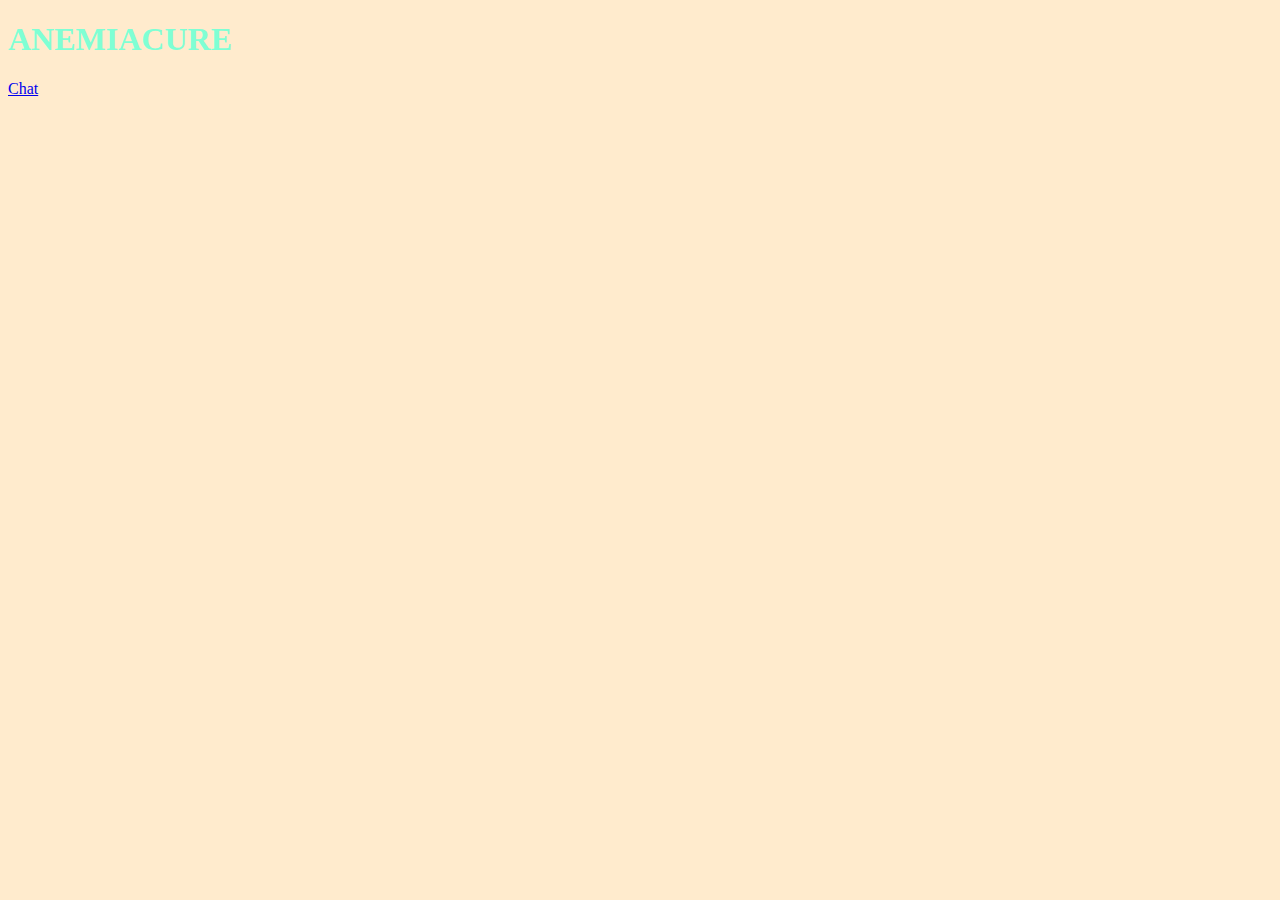
<file: index.html>
<!DOCTYPE html>
<html lang="en">
<head>
    <meta charset="UTF-8">
    <meta http-equiv="X-UA-Compatible" content="IE=edge">
    <meta name="viewport" content="width=device-width, initial-scale=1.0">
    <link rel="stylesheet" href="style/index.css">
    <link rel="stylesheet" href="style/index.css">
    <title>Document</title>
</head>
<body>
   
  <h1>ANEMIACURE</h1>
 
  <a href="style/main.html">Chat</a>
</body>
</html>
</file>
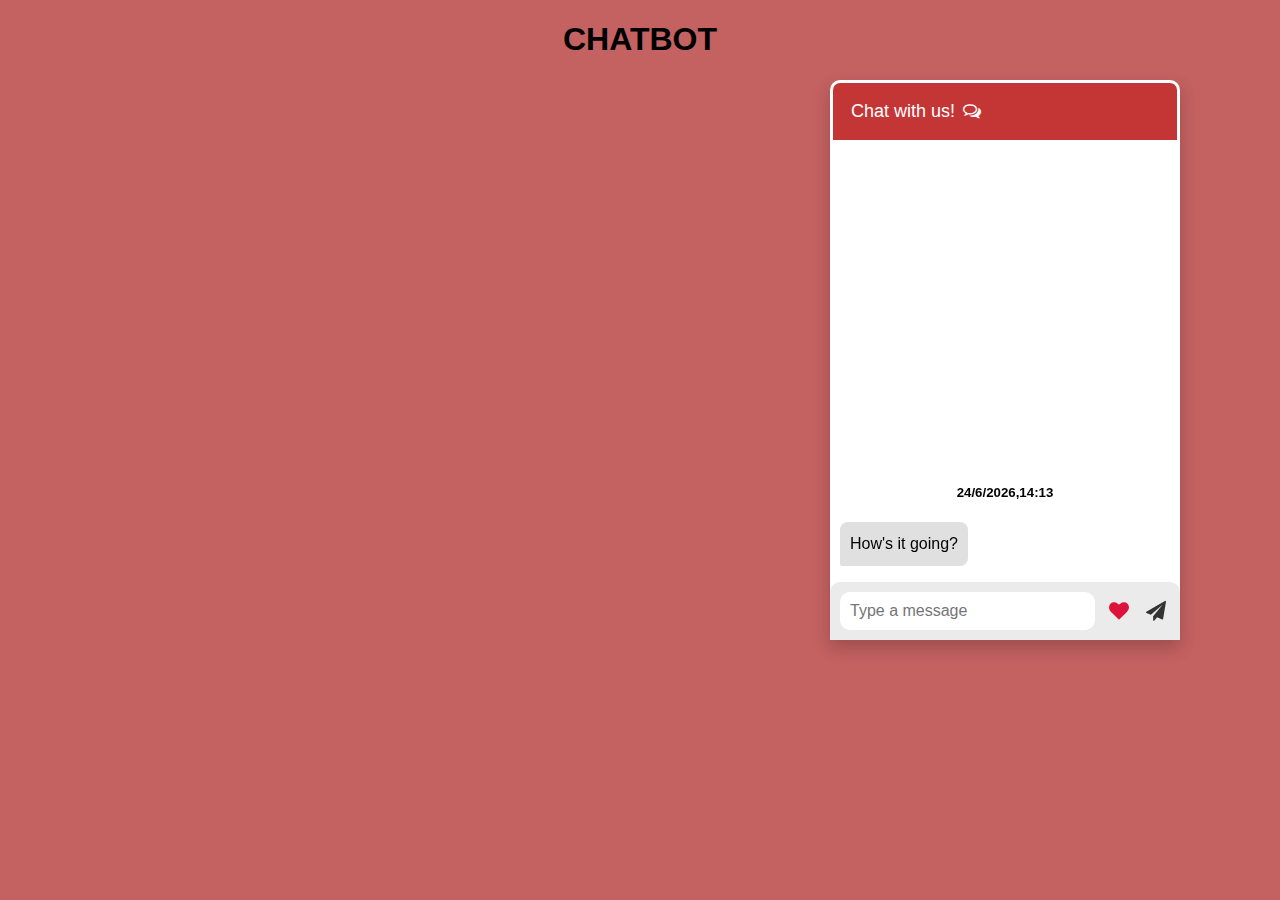
<file: style/main.html>
<!DOCTYPE html>
<html lang="en">
<head>
    <meta charset="UTF-8">
    <meta http-equiv="X-UA-Compatible" content="IE=edge">
    <meta name="viewport" content="width=device-width, initial-scale=1.0">
    <link rel="stylesheet" href="style/css/chat.css">
    <link rel="stylesheet" href="style/css/home.css">
    <link rel="stylesheet" href="https://cdnjs.cloudflare.com/ajax/libs/font-awesome/4.7.0/css/font-awesome.min.css">
    <title>Chat</title>
</head>
<body>
    <h1>CHATBOT</h1>
    <!-- CHAT BAR BLOCK -->
    <div class="chat-bar-collapsible">
        <button id="chat-button" type="button" class="collapsible">Chat with us!
            <i id="chat-icon" style="color: #fff;" class="fa fa-fw fa-comments-o"></i>
        </button>

        <div class="content">
            <div class="full-chat-block">
                <!-- Message Container -->
                <div class="outer-container">
                    <div class="chat-container">
                        <!-- Messages -->
                        <div id="chatbox">
                            <h5 id="chat-timestamp"></h5>
                            <p id="botStarterMessage" class="botText"><span>Loading...</span></p>
                        </div>

                        <!-- User input box -->
                        <div class="chat-bar-input-block">
                            <div id="userInput">
                                <input id="textInput" class="input-box" type="text" name="msg"
                                    placeholder="Type a message">
                                <p></p>
                            </div>

                            <div class="chat-bar-icons">
                                <i id="chat-icon" style="color: crimson;" class="fa fa-fw fa-heart"
                                    onclick="heartButton()"></i>
                                <i id="chat-icon" style="color: #333;" class="fa fa-fw fa-send"
                                    onclick="sendButton()"></i>
                            </div>
                        </div>

                        <div id="chat-bar-bottom">
                            <p></p>
                        </div>

                    </div>
                </div>

            </div>
        </div>

    </div>
   
   </body>
<script src="https://ajax.googleapis.com/ajax/libs/jquery/3.4.1/jquery.min.js"></script>
<script src="style/scripts/home.js"></script>
<script src="style/scripts/response.js"></script>
</html>
</file>
<file: style/index.css>
body{
    color: aquamarine;
    background-color: blanchedalmond;
}
</file>
<file: style/style/css/chat.css>
.chat-bar-collapsible {
    position: fixed;
    bottom: 5;
   
    right: 100px; 
    box-shadow: 0 8px 16px 0 rgba(0, 0, 0, 0.2);
}

.collapsible {
    background-color: #c43636;
    color: white;
    cursor: pointer;
    padding: 18px;
    width: 350px;
    text-align: left;
    outline: none;
    font-size: 18px;
    border-radius: 10px 10px 0px 0px;
    border: 3px solid white;
    border-bottom: none;
}

/* .content {
    max-height: 0;
    overflow: hidden;
    transition: max-height 0.2s ease-out;
    background-color: #f1f1f1;
} */

.full-chat-block {
    width: 350px;
    background: white;
    text-align: center;
    overflow: auto;
    scrollbar-width: none;
    height: max-content;
    transition: max-height 0.2s ease-out;
}

.outer-container {
    min-height: 500px;
    bottom: 0%;
    position: relative;
}

.chat-container {
    max-height: 500px;
    width: 100%;
    position: absolute;
    bottom: 0;
    left: 0;
    scroll-behavior: smooth;
    hyphens: auto;
}

.chat-container::-webkit-scrollbar {
    display: none;
}

.chat-bar-input-block {
    display: flex;
    float: left;
    box-sizing: border-box;
    justify-content: space-between;
    width: 100%;
    align-items: center;
    background-color: rgb(235, 235, 235);
    border-radius: 10px 10px 0px 0px;
    padding: 10px 0px 10px 10px;
}

.chat-bar-icons {
    display: flex;
    justify-content: space-evenly;
    box-sizing: border-box;
    width: 25%;
    float: right;
    font-size: 20px;
}

#chat-icon:hover {
    opacity: .7;
}

/* Chat bubbles */

#userInput {
    width: 75%;
}

.input-box {
    float: left;
    border: none;
    box-sizing: border-box;
    width: 100%;
    border-radius: 10px;
    padding: 10px;
    font-size: 16px;
    color: #000;
    background-color: white;
    outline: none
}

.userText {
    color: white;
    font-family: Helvetica;
    font-size: 16px;
    font-weight: normal;
    text-align: right;
    clear: both;
}

.userText span {
    line-height: 1.5em;
    display: inline-block;
    background: #c43636;
    padding: 10px;
    border-radius: 8px;
    border-bottom-right-radius: 2px;
    max-width: 80%;
    margin-right: 10px;
    animation: floatup .5s forwards
}

.botText {
    color: #000;
    font-family: Helvetica;
    font-weight: normal;
    font-size: 16px;
    text-align: left;
}

.botText span {
    line-height: 1.5em;
    display: inline-block;
    background: #e0e0e0;
    padding: 10px;
    border-radius: 8px;
    border-bottom-left-radius: 2px;
    max-width: 80%;
    margin-left: 10px;
    animation: floatup .5s forwards
}

@keyframes floatup {
    from {
        transform: translateY(14px);
        opacity: .0;
    }
    to {
        transform: translateY(0px);
        opacity: 1;
    }
}

@media screen and (max-width:600px) {
    .full-chat-block {
        width: 100%;
        border-radius: 0px;
    }
    .chat-bar-collapsible {
        position: fixed;
        bottom: 0;
        right: 0;
        width: 100%;
    }
    .collapsible {
        width: 100%;
        border: 0px;
        border-top: 3px solid white;
        border-radius: 0px;
    }
}
</file>
<file: style/style/css/home.css>
html {
    scroll-behavior: smooth;
    font-family: Arial, Helvetica, sans-serif;
}
body{
   
    background-color: rgb(196, 97, 97);
    
}
h1{
    color:black;
    text-align: center;
}
</file>
